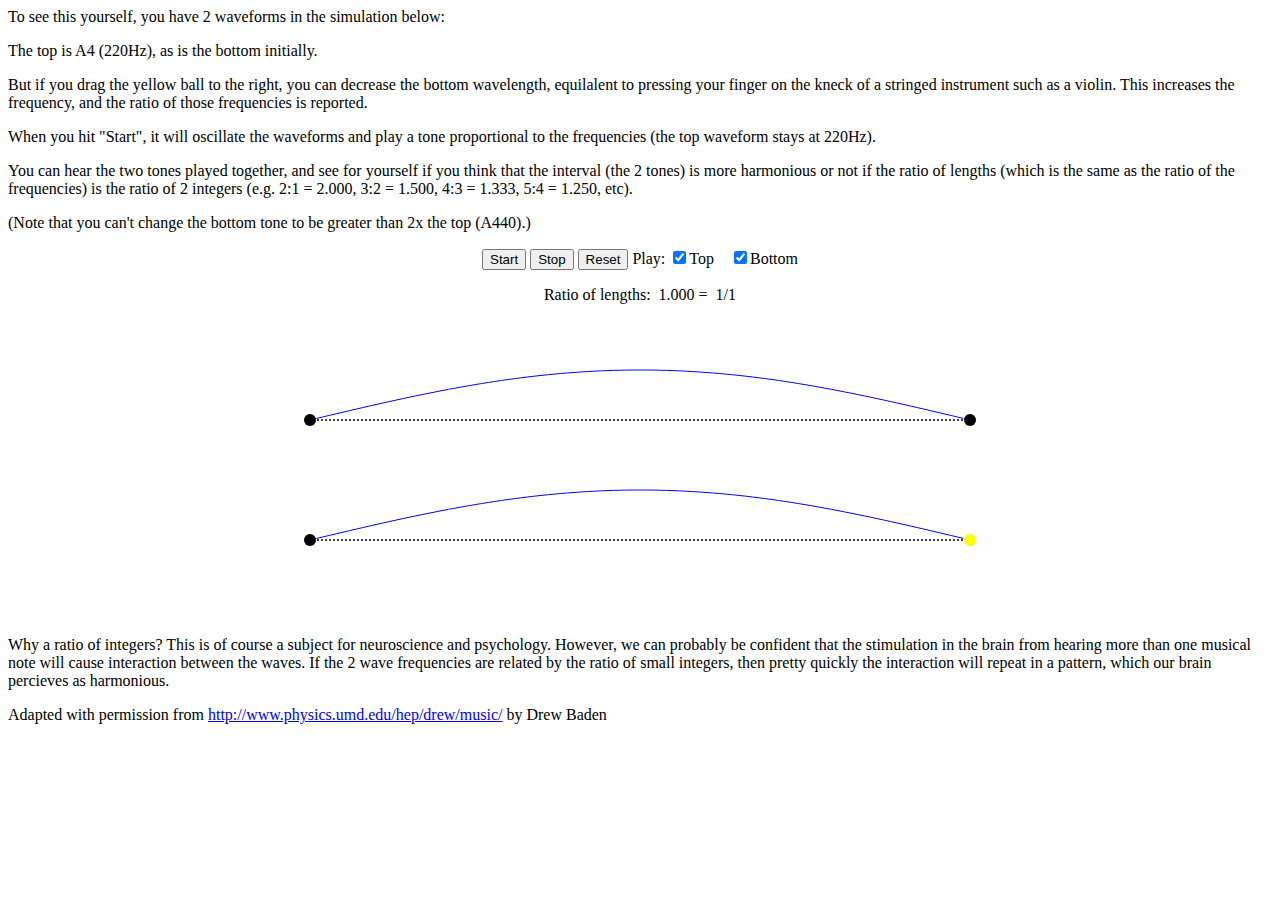
<file: AAUW/physics/string-wave/index.html>
<html><head>
<meta http-equiv="content-type" content="text/html; charset=windows-1252">
<title>Piano and Music</title>
<meta name="apple-mobile-web-app-capable" content="yes">
<meta name="apple-mobile-web-app-status-bar-style" content="black">
<link rel="stylesheet" href="Piano_and_Music_files/range2.css">
<link rel="stylesheet" href="Piano_and_Music_files/popup.css">
<script src="Piano_and_Music_files/default.js"></script>
<script src="Piano_and_Music_files/greek.js"></script>
<script src="Piano_and_Music_files/plots.js"></script>
<script type="text/x-mathjax-config;executed=true">
    MathJax.Hub.Config({
        TeX: {
            equationNumbers: { autoNumber: "all" },
            Macros: {
                half: "{\\frac{1}{2}}",
                deg: "{^\\circ}",
                dt: "{\\delta t}",
                ihat: "\\widehat\\imath",
                jhat: "\\widehat\\jmath"
            }
        },
        tex2jax: {
            inlineMath: [['$','$'], ['\\(','\\)']],
            processEscapes: true
        }
    });
//    MathJax.Hub.Startup.signal.Post(" Starting MathJax processing....");
//  MathJax.Hub.Queue(function () {
//    alert("This page is ready, and best viewed with the latest OS\nPlease hit <cr> //to continue")})
</script>
<script type="text/javascript" async="" src="Piano_and_Music_files/MathJax.js">
</script>
<p>
To see this yourself, you have 2 waveforms in the simulation below:

<p>
The top is A4 (220Hz), as is the bottom initially.  

<p>
But if you drag the yellow ball to the right, you
can decrease the bottom wavelength, equilalent to pressing your finger on the kneck of
a stringed instrument such as a violin. This increases the frequency, and the ratio of
those frequencies is reported.

<p>
 When you hit
"Start", it will oscillate the waveforms and play a tone proportional to the frequencies
(the top waveform stays at 220Hz).

<p>
You can hear the two tones played together, and see
for yourself if you think that the interval (the 2 tones) is more harmonious or not if
the ratio of lengths (which is the same as the ratio of the frequencies) is the ratio
of 2 integers (e.g. 2:1 = 2.000, 3:2 = 1.500, 4:3 = 1.333, 5:4 = 1.250, etc).

<p>
(Note that you can't change the bottom tone to be
greater than 2x the top (A440).)
</p><center>

<!--
<input id="xxxx" type="text"></input><button class="button" onclick="tryit()">P/Q</button><p>
-->
<button class="button" onclick="pystart()">Start</button>
<button class="button" onclick="pystop()">Stop</button>
<button class="button" onclick="pyreset()">Reset</button>
Play: 
<input type="checkbox" id="playtop" onchange="pyptop()" checked="checked">Top&nbsp;&nbsp;&nbsp;
<input type="checkbox" id="playbot" onchange="pypbot()" checked="checked">Bottom

<p>
Ratio of lengths:&nbsp;
<span id="pyrat">1.000</span>&nbsp;=&nbsp;
<span id="pynum">1</span>/<span id="pydenom">1</span></p><p>
<canvas id="pycan" width="700" height="300"></canvas>
</p></center>
<script src="Piano_and_Music_files/pyth.js"></script>
Why a ratio of integers?  This is of course a subject for neuroscience and psychology.
However, we can probably be confident that the stimulation in the brain from 
hearing more than one musical note will cause interaction between the waves. If the 2 wave frequencies are related by
the ratio of small integers, then pretty quickly the interaction will repeat in a pattern, 
which our brain percieves as harmonious.   
</p><p>
Adapted with permission from <a href=http://www.physics.umd.edu/hep/drew/music/>http://www.physics.umd.edu/hep/drew/music/</a> by Drew Baden
</p>

</p></body><div id="tcb-wrapper" style="z-index: 2147483647 !important; position: relative !important;"></div></html>
</file>
<file: AAUW/physics/string-wave/Piano_and_Music_files/range2.css>
input[type=range] {
  -webkit-appearance: none;
  margin: 18px 0;
//  width: 100%;
}
input[type=range]:focus {
  outline: none;
}
input[type=range]::-webkit-slider-runnable-track {
  width: 100%;
  height: 8.4px;
  cursor: pointer;
  animate: 0.2s;
  box-shadow: 1px 1px 1px #000000, 0px 0px 1px #0d0d0d;
  background: #3071a9;
  border-radius: 1.3px;
  border: 0.2px solid #010101;
}
input[type=range]::-webkit-slider-thumb {
  box-shadow: 1px 1px 1px #000000, 0px 0px 1px #0d0d0d;
  border: 1px solid #000000;
  height: 36px;
  width: 16px;
  border-radius: 3px;
  background: #ffffff;
  cursor: pointer;
  -webkit-appearance: none;
  margin-top: -14px;
}
input[type=range]:focus::-webkit-slider-runnable-track {
  background: #367ebd;
}
input[type=range]::-moz-range-track {
  width: 100%;
  height: 8.4px;
  cursor: pointer;
  animate: 0.2s;
  box-shadow: 1px 1px 1px #000000, 0px 0px 1px #0d0d0d;
  background: #3071a9;
  border-radius: 1.3px;
  border: 0.2px solid #010101;
}
input[type=range]::-moz-range-thumb {
  box-shadow: 1px 1px 1px #000000, 0px 0px 1px #0d0d0d;
  border: 1px solid #000000;
  height: 36px;
  width: 16px;
  border-radius: 3px;
  background: #ffffff;
  cursor: pointer;
}
input[type=range]::-ms-track {
  width: 100%;
  height: 8.4px;
  cursor: pointer;
  animate: 0.2s;
  background: transparent;
  border-color: transparent;
  border-width: 16px 0;
  color: transparent;
}
input[type=range]::-ms-fill-lower {
  background: #2a6495;
  border: 0.2px solid #010101;
  border-radius: 2.6px;
  box-shadow: 1px 1px 1px #000000, 0px 0px 1px #0d0d0d;
}
input[type=range]::-ms-fill-upper {
  background: #3071a9;
  border: 0.2px solid #010101;
  border-radius: 2.6px;
  box-shadow: 1px 1px 1px #000000, 0px 0px 1px #0d0d0d;
}
input[type=range]::-ms-thumb {
  box-shadow: 1px 1px 1px #000000, 0px 0px 1px #0d0d0d;
  border: 1px solid #000000;
  height: 36px;
  width: 16px;
  border-radius: 3px;
  background: #ffffff;
  cursor: pointer;
}
input[type=range]:focus::-ms-fill-lower {
  background: #3071a9;
}
input[type=range]:focus::-ms-fill-upper {
  background: #367ebd;
}
</file>
<file: AAUW/physics/string-wave/Piano_and_Music_files/popup.css>
/* Popup container */
.popup {
  position: relative;
  display: inline-block;
  cursor: pointer;
}

/* The actual popup (appears on top) */
.popup .popuptext {
  visibility: hidden;
  width: 160px;
  background-color: #555;
  color: #fff;
  text-align: center;
  border-radius: 6px;
  padding: 8px 0;
  position: absolute;
  z-index: 1;
  bottom: 125%;
  left: 50%;
  margin-left: -80px;
}

/* Popup arrow */
.popup .popuptext::after {
  content: "";
  position: absolute;
  top: 100%;
  left: 50%;
  margin-left: -5px;
  border-width: 5px;
  border-style: solid;
  border-color: #555 transparent transparent transparent;
}

/* Toggle this class when clicking on the popup container (hide and show the popup) */
.popup .show {
  visibility: visible;
  -webkit-animation: fadeIn 1s;
  animation: fadeIn 1s
}

/* Add animation (fade in the popup) */
@-webkit-keyframes fadeIn {
  from {opacity: 0;} 
  to {opacity: 1;}
}

@keyframes fadeIn {
  from {opacity: 0;}
  to {opacity:1 ;}
}
</file>
